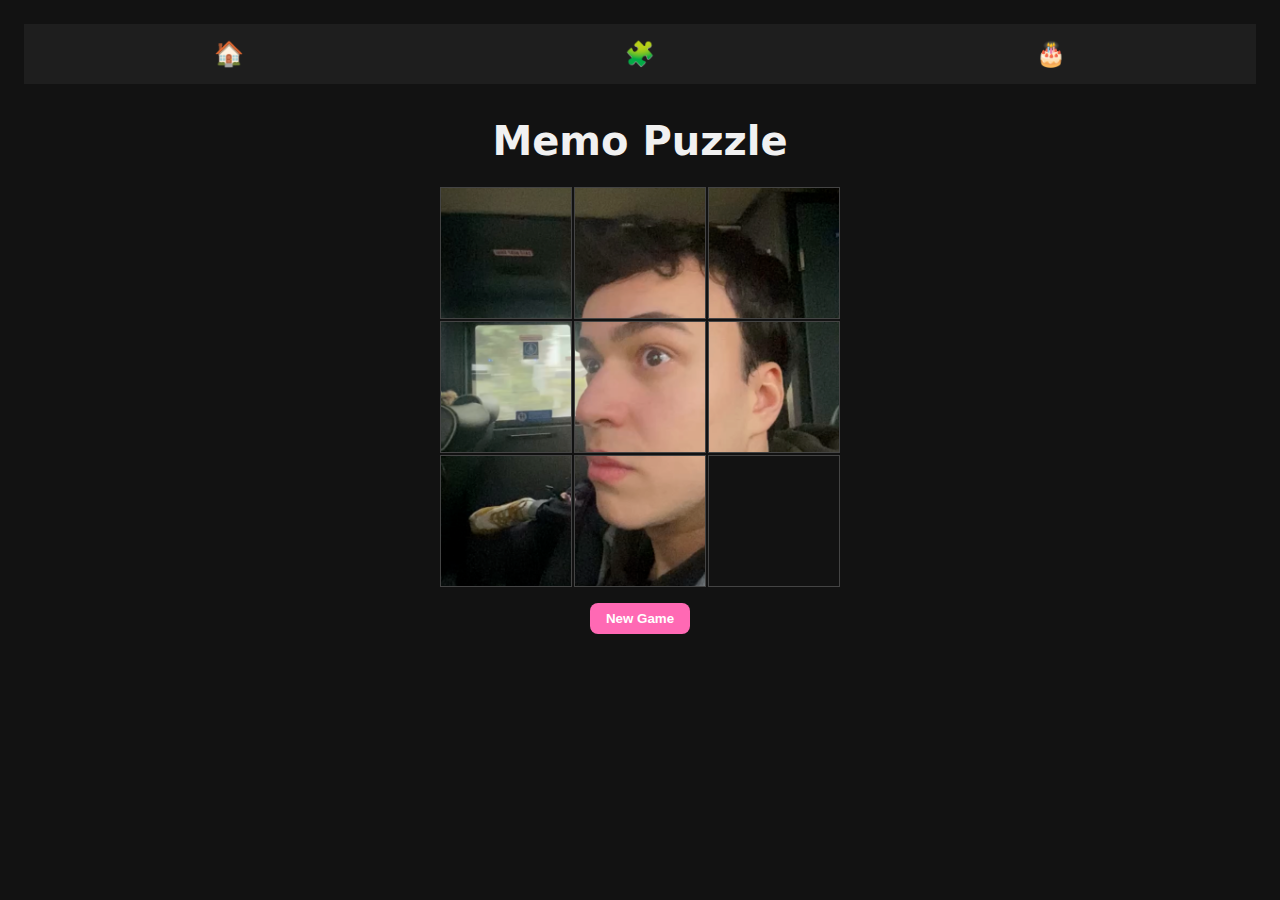
<file: puzzle.html>
<!DOCTYPE html>
<html lang="en">
<head>
  <meta charset="UTF-8" />
  <meta name="viewport" content="width=device-width, initial-scale=1.0"/>
  <title>Sliding Puzzle</title>
  <link rel="stylesheet" href="css/main.css" />
</head>
<body>
  <nav class="top-nav">
    <a href="index.html">🏠</a>
    <a href="puzzle.html">🧩</a>
    <a href="birthday.html">🎂</a>
  </nav>
  <div class="puzzle-container">
    <h1>Memo Puzzle</h1>
    <div id="board">
      <div id="cell11" class="tile tile1" onclick="clickTile(1,1)"></div>
      <div id="cell12" class="tile tile2" onclick="clickTile(1,2)"></div>
      <div id="cell13" class="tile tile3" onclick="clickTile(1,3)"></div>
      <div id="cell21" class="tile tile4" onclick="clickTile(2,1)"></div>
      <div id="cell22" class="tile tile5" onclick="clickTile(2,2)"></div>
      <div id="cell23" class="tile tile6" onclick="clickTile(2,3)"></div>
      <div id="cell31" class="tile tile7" onclick="clickTile(3,1)"></div>
      <div id="cell32" class="tile tile8" onclick="clickTile(3,2)"></div>
      <div id="cell33" class="tile tile9" onclick="clickTile(3,3)"></div>
    </div>
    <button onclick="shuffle()">New Game</button>
    <p id="winMessage"></p>
  </div>

  <script src="js/puzzle.js"></script>
</body>
</html>
</file>
<file: css/main.css>
/* --- Global Styles --- */
body {
  font-family: system-ui, sans-serif;
  background-color: #121212;
  color: #f1f1f1;
  margin: 0;
  padding: 1.5rem;
  text-align: center;
  line-height: 1.5;
}

.container {
  max-width: 600px;
  margin: auto;
}

/* --- Top Navigation Bar --- */
.top-nav {
  display: flex;
  justify-content: space-around;
  background-color: #1e1e1e;
  padding: 0.75rem 0;
  position: sticky;
  top: 0;
  z-index: 1000;
}

.top-nav a {
  color: #f1f1f1;
  text-decoration: none;
  font-size: 1.5rem;
}

.top-nav a:hover {
  opacity: 0.7;
}

/* --- Form Styling (Birthday Page) --- */
form {
  background: #ffe0e9;
  padding: 1rem;
  border-radius: 1rem;
  box-shadow: 0 0 10px rgba(0,0,0,0.1);
  margin-bottom: 2rem;
  color: #121212;
}

input, textarea {
  width: 100%;
  margin-top: 0.5rem;
  margin-bottom: 1rem;
  padding: 0.5rem;
  border: 1px solid #ccc;
  border-radius: 0.5rem;
}

button {
  background: #ff69b4;
  color: white;
  padding: 0.5rem 1rem;
  border: none;
  border-radius: 0.5rem;
  font-weight: bold;
  cursor: pointer;
}

button:hover {
  background: #ff85c1;
}

/* --- Birthday Wall --- */
.wall {
  display: flex;
  flex-direction: column;
  gap: 1rem;
}

.entry {
  background: #1e1e1e;
  color: #f1f1f1;
  padding: 1rem;
  border-radius: 1rem;
  box-shadow: 0 0 5px rgba(255, 255, 255, 0.05);
  display: flex;
  gap: 1rem;
  align-items: center;
}

.entry img {
  width: 80px;
  height: 80px;
  border-radius: 50%;
  object-fit: cover;
  border: 2px solid #444;
}

.entry .text {
  flex: 1;
  text-align: left;
}

/* --- Profile Page --- */
.profile-pic {
  width: 70%;
  max-width: 200px;
  border-radius: 50%;
  margin-bottom: 1rem;
}

h1 {
  font-size: 2rem;
  margin-bottom: 0.5rem;
}

.bio {
  font-size: 1rem;
  margin-bottom: 2rem;
}

.links h2 {
  font-size: 1.2rem;
  margin-bottom: 1rem;
}

.links a {
  display: block;
  margin: 0.4rem 0;
  text-decoration: none;
  color: #ff69b4;
  font-weight: bold;
}

.links a:hover {
  text-decoration: underline;
}

/* --- Game Page (Puzzle) --- */
.puzzle-container {
  max-width: 400px;
  margin: auto;
}

#board {
  display: grid;
  grid-template-columns: repeat(3, 1fr);
  grid-template-rows: repeat(3, 1fr);
  width: 100%;
  aspect-ratio: 1;
  gap: 2px;
  margin: 1rem 0;
}

.tile {
  background-image: url("../assets/IMG_8338.png");
  background-size: 300%;
  cursor: pointer;
  border: 1px solid #444;
}

.tile1 { background-position: 0% 0%; }
.tile2 { background-position: 50% 0%; }
.tile3 { background-position: 100% 0%; }
.tile4 { background-position: 0% 50%; }
.tile5 { background-position: 50% 50%; }
.tile6 { background-position: 100% 50%; }
.tile7 { background-position: 0% 100%; }
.tile8 { background-position: 50% 100%; }
.tile9 {
  background: #121212;
  cursor: default;
}

/* --- SoundCloud Player (Home Page) --- */
.player-bar {
  width: 100%;
  background-color: transparent; 
  position: relative;
  transition: all 0.3s ease;
}

.toggle-player {
  position: absolute;
  right: 8px;
  background: transparent;
  color: #aaa;
  border: none;
  font-size: 1.2rem;
  cursor: pointer;
  z-index: 10;
  transition: transform 0.3s ease;
}

.player-hidden #playerContent {
  display: none;
}

.player-hidden {
  background: transparent !important;
  box-shadow: none !important;
}

/* --- Responsive Tweaks --- */
@media (min-width: 600px) {
  h1 {
    font-size: 2.5rem;
  }

  .bio {
    font-size: 1.2rem;
  }
}
.quality-check {
  position: absolute;
  right: 1rem;
  bottom: 1rem;
  background-color: #1e1e1e;
  color: #f1f1f1;
  padding: 0.5rem 1rem;
  border-radius: 1rem;
  font-size: 0.9rem;
  opacity: 0.8;
  pointer-events: none;
  user-select: none;
}
</file>
